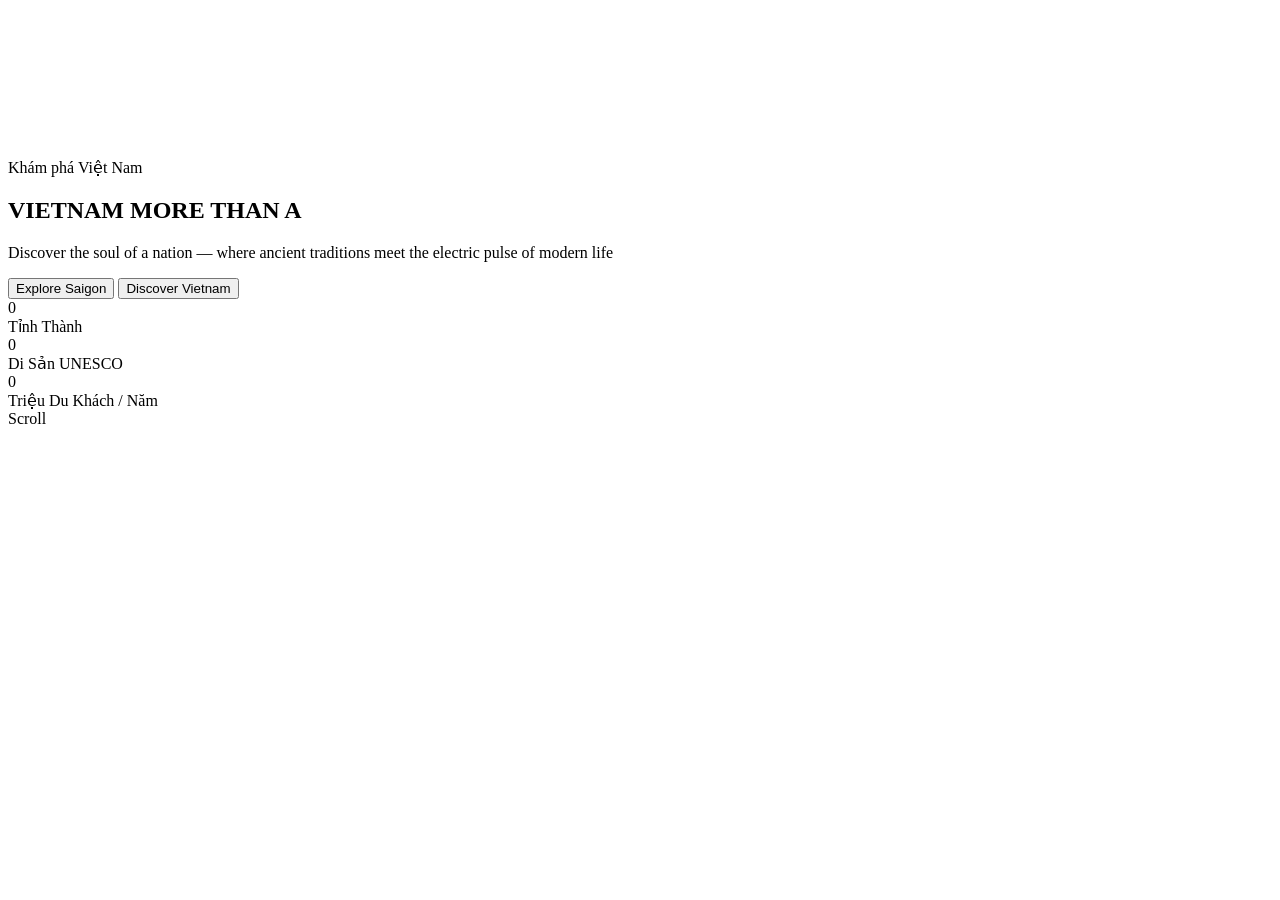
<file: NhomFe/sections/hero.html>
<!--
  sections/hero.html
  ─────────────────
  Hero section partial — paste inside <body> of index.html
  hoặc dùng JS fetch/include để nhúng vào.
-->
<section id="hero">
  <!-- Three.js canvas -->
  <canvas id="three-canvas"></canvas>

  <!-- Background slides -->
  <div class="hero-slides">
    <div class="hero-slide slide-1 active"></div>
    <div class="hero-slide slide-2"></div>
    <div class="hero-slide slide-3"></div>
  </div>

  <!-- City grid overlay -->
  <div class="city-grid"></div>

  <!-- Floating particles -->
  <div class="particles-container" id="particles"></div>

  <!-- Gradient overlay -->
  <div class="hero-overlay"></div>

  <!-- Main content -->
  <div class="hero-content">
    <div class="hero-tag">Khám phá Việt Nam</div>

    <h1 class="hero-title">
      <span class="hero-title-line">VIETNAM</span>
      <span class="hero-title-line">MORE</span>
      <span class="hero-title-line">THAN A</span>
    </h1>

    <p class="hero-subtitle">
      Discover the soul of a nation — where ancient traditions meet
      the electric pulse of modern life
    </p>

    <div class="hero-buttons">
      <button class="btn-primary"   onclick="scrollToSection('saigon')">Explore Saigon</button>
      <button class="btn-secondary" onclick="scrollToSection('regions')">Discover Vietnam</button>
    </div>
  </div>

  <!-- Stats bar -->
  <div class="hero-bottom">
    <div class="hero-stats">
      <div>
        <div class="hero-stat-num"   id="stat1">0</div>
        <div class="hero-stat-label">Tỉnh Thành</div>
      </div>
      <div>
        <div class="hero-stat-num"   id="stat2">0</div>
        <div class="hero-stat-label">Di Sản UNESCO</div>
      </div>
      <div>
        <div class="hero-stat-num"   id="stat3">0</div>
        <div class="hero-stat-label">Triệu Du Khách / Năm</div>
      </div>
    </div>
    <div class="hero-scroll">
      <div class="scroll-line"></div>
      Scroll
    </div>
  </div>

  <!-- Slide indicators -->
  <div class="hero-indicators">
    <div class="hero-indicator active" data-label="Skyline" data-slide="0"></div>
    <div class="hero-indicator"        data-label="Culture" data-slide="1"></div>
    <div class="hero-indicator"        data-label="Street"  data-slide="2"></div>
  </div>
</section>
</file>
